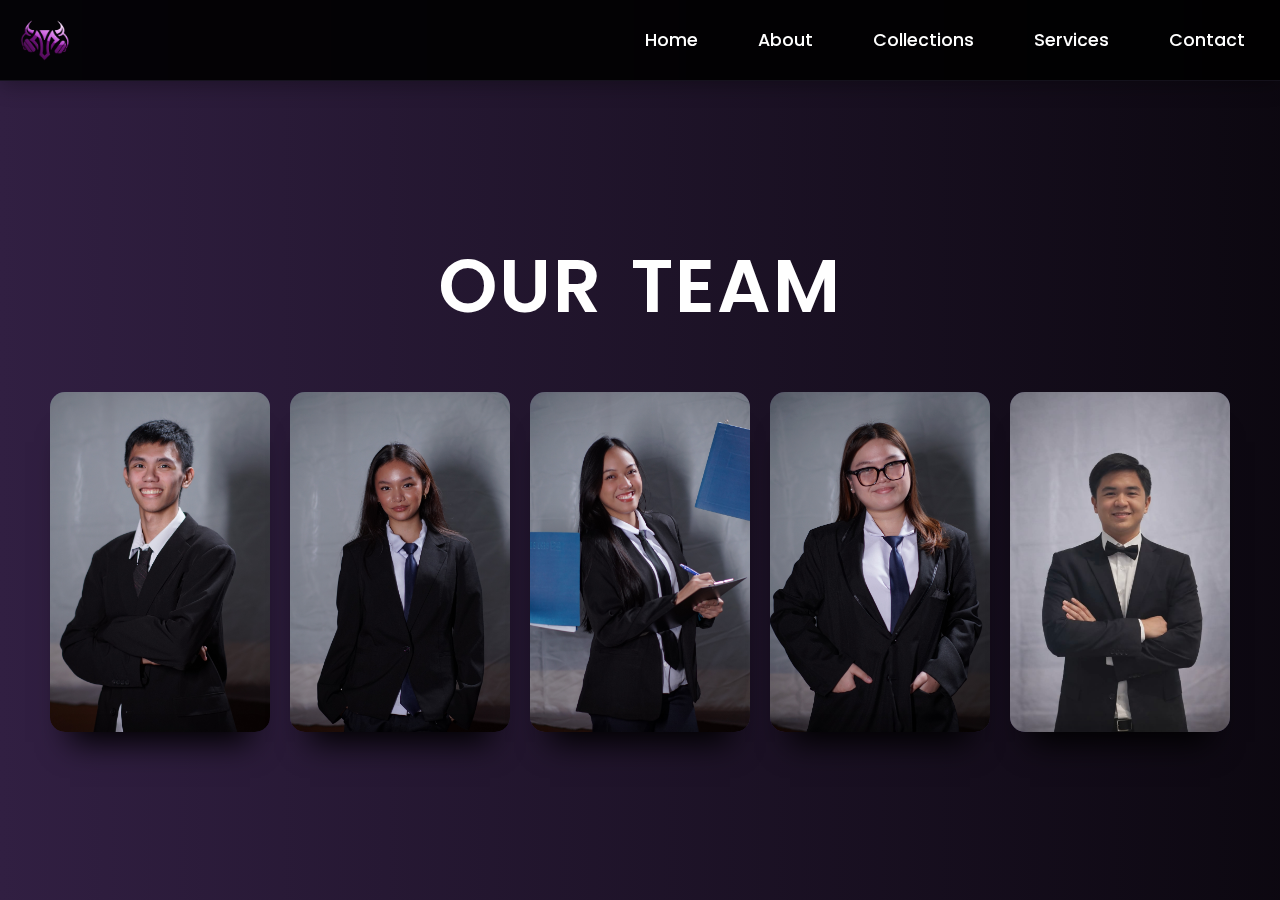
<file: OurTeam.html>
<!DOCTYPE html>
<html lang="en">
<head>
    <meta charset="UTF-8">
    <title>OxAudio</title>
    <meta name="viewport" content="width=device-width, initial-scale=1.0">
    <link rel="stylesheet" href="css/team.css">
    <link rel="stylesheet" href="css/style.css">
    <link rel="stylesheet" href="css/navbar.css">
    <link href='https://cdn.boxicons.com/3.0.6/fonts/basic/boxicons.min.css' rel='stylesheet'>
    <link rel="stylesheet" href="https://cdnjs.cloudflare.com/ajax/libs/font-awesome/6.4.0/css/all.min.css">
</head>
<body>
    <!-- RESPONSIVE NAVBAR -->
    <header class="navbar-header">
        <div class="nav-container">
            <a href="index.html#home" class="logo">
                <img src="photos/Logo.png" alt="OxAudio Logo">
            </a>

            <input type="checkbox" id="nav-toggle" class="nav-toggle">
            <nav class="nav-menu">
                <ul>
                    <li><a href="index.html#home" class="nav-link">Home</a></li>
                    <li><a href="index.html#about" class="nav-link">About</a></li>
                    <li><a href="index.html#collections" class="nav-link">Collections</a></li>
                    <li><a href="index.html#services" class="nav-link">Services</a></li>
                    <li><a href="index.html#contact" class="nav-link">Contact</a></li>
                </ul>
            </nav>

            <label for="nav-toggle" class="nav-toggle-label">
                <span></span>
                <span></span>
                <span></span>
            </label>
        </div>
    </header>
    <div class="wrapper">

        <div class="title">
            <h4>Our Team</h4>
        </div>

        <div class="card_Container">

            <div class="card">

                <div class="imbBx">
                    <img src="Rommel.JPG" alt="Rommel">
                </div>

                <div class="content">
                    <div class="contentBx">
                        <h3>Rommel Vittorio Raymundo <br><span>rommelvittorio.raymundo@gmail.com</span></h3>
                    </div>
                    <ul class="sci">
                        <li style="--i: 1">
                            <a href="https://l.messenger.com/l.php?u=https%3A%2F%2Fwww.instagram.com%2Frmlvtry%3Figsh%3DMTE2M3RsamxtZXVodg%253D%253D%26utm_source%3Dqr&h=AT0jJhnldeGkziEhyo6P7CeEfpxi3IjtLZ-c-7LWARj7_K8sZU2FXLJNhyw2siQ_PwGUaTqtjzjseCX-ALu-HXN_lIAgGJs9CX1B18CeDgLJtjfolS1U7UO-A_AYjWJfyjMacA" target="_blank"><i class="fa-brands fa-instagram"></i></a>
                        </li>
                        <li style="--i: 2">
                            <a href="https://www.facebook.com/rommelvittorio.raymundo" target="_blank"><i class="fa-brands fa-facebook"></i></a>
                        </li>
                    </ul>
                </div>

            </div>

            <div class="card">

                <div class="imbBx">
                    <img src="Xyrille.JPG" alt="Xyrille">
                </div>

                <div class="content">
                    <div class="contentBx">
                        <h3>Xyrille Mae Mutiangpili <br><span>xyrillemutia@gmail.com</span></h3>
                    </div>
                    <ul class="sci">
                        <li style="--i: 1">
                            <a href="https://l.messenger.com/l.php?u=https%3A%2F%2Fwww.instagram.com%2Fla.masguapa83%3Figsh%3DbG11cTFhN3UzMDl6%26utm_source%3Dqr&h=AT0jJhnldeGkziEhyo6P7CeEfpxi3IjtLZ-c-7LWARj7_K8sZU2FXLJNhyw2siQ_PwGUaTqtjzjseCX-ALu-HXN_lIAgGJs9CX1B18CeDgLJtjfolS1U7UO-A_AYjWJfyjMacA" target="_blank"><i class="fa-brands fa-instagram"></i></a>
                        </li>
                        <li style="--i: 2">
                            <a href="https://www.facebook.com/share/1AMwq7vM4k/?mibextid=wwXIfr" target="_blank"><i class="fa-brands fa-facebook"></i></a>
                        </li>
                    </ul>
                </div>

            </div>

            <div class="card">

                <div class="imbBx">
                    <img src="Rita.JPG" alt="Rita">
                </div>

                <div class="content">
                    <div class="contentBx">
                        <h3>Maria Teresa Rita Bandril <br><span>ritabandril@gmail.com</span></h3>
                    </div>
                    <ul class="sci">
                        <li style="--i: 1">
                            <a href="https://www.instagram.com/rtbndrl?igsh=emFydWF5b2NpM3Vk&utm_source=qr" target="_blank"><i class="fa-brands fa-instagram"></i></a>
                        </li>
                        <li style="--i: 2">
                            <a href="https://www.facebook.com/ritabandril?mibextid=wwXIfr" target="_blank"><i class="fa-brands fa-facebook"></i></a>
                        </li>
                    </ul>
                </div>

            </div>

            <div class="card">

                <div class="imbBx">
                    <img src="Bea.JPG" alt="Beatriz">
                </div>

                <div class="content">
                    <div class="contentBx">
                        <h3>Beatriz Lorena <br><span>beatrizglorena@gmail.com</span></h3>
                    </div>
                    <ul class="sci">
                        <li style="--i: 1">
                            <a href="https://l.messenger.com/l.php?u=https%3A%2F%2Fwww.instagram.com%2F_be.yah%3Figsh%3DMWR4Z2hucm5yMWF3dA%253D%253D%26utm_source%3Dqr&h=AT0jJhnldeGkziEhyo6P7CeEfpxi3IjtLZ-c-7LWARj7_K8sZU2FXLJNhyw2siQ_PwGUaTqtjzjseCX-ALu-HXN_lIAgGJs9CX1B18CeDgLJtjfolS1U7UO-A_AYjWJfyjMacA" target="_blank"><i class="fa-brands fa-instagram"></i></a>
                        </li>
                        <li style="--i: 2">
                            <a href="https://www.facebook.com/share/1DPcApu8bB/?mibextid=wwXIfr" target="_blank"><i class="fa-brands fa-facebook"></i></a>
                        </li>
                    </ul>
                </div>
            </div>

            <div class="card">

                <div class="imbBx">
                    <img src="Mac.jpg" alt="Mac">
                </div>

                <div class="content">
                    <div class="contentBx">
                        <h3>Mac Clarence Manuel <br><span>macclarencemanuel@gmail.com</span></h3>
                    </div>
                    <ul class="sci">
                        <li style="--i: 1">
                            <a href="https://l.messenger.com/l.php?u=https%3A%2F%2Fwww.instagram.com%2F_mclrnzz%3Figsh%3DMTA4am14MXczZ2dxdQ%253D%253D&h=AT0jJhnldeGkziEhyo6P7CeEfpxi3IjtLZ-c-7LWARj7_K8sZU2FXLJNhyw2siQ_PwGUaTqtjzjseCX-ALu-HXN_lIAgGJs9CX1B18CeDgLJtjfolS1U7UO-A_AYjWJfyjMacA" target="_blank"><i class="fa-brands fa-instagram"></i></a>
                        </li>
                        <li style="--i: 2">
                            <a href="https://www.facebook.com/share/1EogLVbuxd/" target="_blank"><i class="fa-brands fa-facebook"></i></a>
                        </li>
                    </ul>
                </div>
            </div>

        </div>

    </div>
</body>

</html>
</file>
<file: css/team.css>
@import url("https://fonts.googleapis.com/css2?family=Poppins:ital,wght@0,100;0,200;0,300;0,400;0,500;0,600;0,700;1,100;1,200;1,300;1,400;1,500;1,600;1,700&display=swap");

*{
    margin: 0;
    padding: 0;
    box-sizing: border-box;
    font-family: 'Poppins', sans-serif;
}

body{
    display: flex;
    justify-content: center;
    align-items: center;
    min-height: 100vh;
    background: black;
    padding: 20px;
}

.wrapper{
    width: 100%;
    max-width: 1600px;
    margin: 0 auto;
}

.wrapper .title{
    text-align: center;
    margin-bottom: 50px;
}

.title h4{
    display: inline-block;
    color: white;
    font-size: 100px;
    font-weight: 600;
    letter-spacing: 2px;
    word-spacing: 8px;
    text-transform: uppercase;
    position: relative;
    z-index: 1;
}

.title h4:hover {
    color: #ffffff;
    text-shadow: 
        0 0 10px #7a1cff,
        0 0 20px #7a1cff,
        0 0 30px #7a1cff,
        0 0 40px #7a1cff;
    transform: scale(1.05) translateY(-5px);
    letter-spacing: 3px;
}

.title h4:hover::before {
    background: rgba(122, 28, 255, 0.1);
    box-shadow: 
        0 0 20px rgba(122, 28, 255, 0.5),
        0 0 40px rgba(122, 28, 255, 0.3),
        0 0 60px rgba(122, 28, 255, 0.2),
        inset 0 0 20px rgba(122, 28, 255, 0.1);
}

@keyframes pulseGlow {
    0% {
        text-shadow: 
            0 0 10px #7a1cff,
            0 0 20px #7a1cff,
            0 0 30px #7a1cff;
    }
    50% {
        text-shadow: 
            0 0 15px #a889ff,
            0 0 30px #a889ff,
            0 0 45px #a889ff;
    }
    100% {
        text-shadow: 
            0 0 10px #7a1cff,
            0 0 20px #7a1cff,
            0 0 30px #7a1cff;
    }
}

.title h4:hover {
    animation: pulseGlow 2s infinite;
}

.wrapper .card_Container{
    display: flex;
    justify-content: center;
    align-items: flex-start;
    flex-wrap: wrap;
    gap: 20px;
    width: 100%;
    margin: 0 auto;
}

.card_Container .card{
    position: relative;
    width: 260px;
    height: 360px;
    overflow: hidden;
    box-shadow: 0 30px 30px -20px rgba(0, 0, 0, 1),
                inset 0 0 0 1000px rgba(67, 52, 109, .6);
    border-radius: 15px;
    display: flex;
    justify-content: center;
    align-items: center;
    transition: transform 0.3s ease, box-shadow 0.3s ease;
}

.card_Container .card:hover {
    transform: translateY(-10px);
    box-shadow: 0 40px 40px -20px rgba(122, 28, 255, 0.5),
                inset 0 0 0 1000px rgba(67, 52, 109, .7);
}

.card .imbBx, .imbBx img{
    width: 100%;
    height: 100%;
    object-fit: cover;
    transition: transform 0.5s ease;
}

.card:hover .imbBx img {
    transform: scale(1.05);
}

.card .content{
    position: absolute;
    bottom: -140px;
    width: 100%;
    height: 140px;
    display: flex;
    justify-content: center;
    align-items: center;
    flex-direction: column;
    backdrop-filter: blur(15px);
    box-shadow: 0 -10px 10px rgba(0, 0, 0, 0.1);
    border: 1px solid rgba(255, 255, 255, 0.1);
    border-radius: 15px;
    transition: bottom 0.5s;
    transition-delay: 0.65s;
}

.card:hover .content{
    bottom: 0;
    transition-delay: 0s;
    background: rgba(0, 0, 0, 0.8);
}

.content .contentBx h3{
    text-transform: uppercase;
    color: #fff;
    letter-spacing: 2px;
    font-weight: 500;
    font-size: 16px;
    text-align: center;
    margin: 18px 0 12px;
    line-height: 1.1em;
    transition: 0.5s, color 0.3s ease;
    transition-delay: 0.6s;
    opacity: 0;
    transform: translateY(-20px);
}

.card:hover .content .contentBx h3{
    opacity: 1;
    transform: translateY(0);
    color: #a889ff;
}

.content .contentBx h3 span{
    font-size: 10px;
    font-weight: 300;
    text-transform: initial;
    display: block;
    margin-top: 5px;
    transition: color 0.3s ease;
}

.card:hover .content .contentBx h3 span {
    color: #fff;
}

.content .sci{
    position: relative;
    bottom: 8px;
    display: flex;
    padding: 0;
}

.content .sci li{
    list-style: none;
    margin: 0 8px;
    transform: translateY(40px);
    transition: 0.5s, transform 0.3s ease;
    opacity: 0;
    transition-delay: calc(0.2s * var(--i));
}

.card:hover .content .sci li{
    transform: translateY(0);
    opacity: 1;
}

.content .sci li a{
    color: #fff;
    font-size: 22px;
    transition: all 0.3s ease;
}

.content .sci li a:hover{
    color: #a889ff;
    transform: scale(1.2);
    text-shadow: 0 0 10px rgba(168, 137, 255, 0.5);
}

@media (min-width: 1600px) {
    .card_Container .card {
        width: 260px;
        height: 380px;
    }
    
    .card .content {
        bottom: -150px;
        height: 150px;
    }
}

@media (max-width: 1300px) {
    .card_Container .card {
        width: 220px;
        height: 340px;
    }
    
    .card .content {
        bottom: -130px;
        height: 130px;
    }
    
    .content .contentBx h3 {
        font-size: 15px;
        margin: 15px 0 10px;
    }
    
    .title h4 {
        font-size: 75px;
    }
}

@media (max-width: 1100px) {
    .card_Container {
        gap: 25px;
    }
    
    .card_Container .card {
        width: 280px;
        height: 400px;
    }
    
    .card .content {
        bottom: -160px;
        height: 160px;
    }
    
    .content .contentBx h3 {
        font-size: 18px;
        margin: 20px 0 15px;
    }
    
    .title h4 {
        font-size: 65px;
        padding: 20px 30px;
    }
}

@media (max-width: 900px) {
    .card_Container .card {
        width: 300px;
        height: 420px;
    }
    
    .title h4 {
        font-size: 55px;
        padding: 18px 25px;
    }
}

@media (max-width: 768px) {
    .card_Container {
        justify-content: center;
    }
    
    .card_Container .card {
        width: 280px;
        height: 400px;
    }
    
    .title h4 {
        font-size: 45px;
        padding: 15px 20px;
    }
    
    body {
        padding: 40px 20px;
    }
}

@media (max-width: 480px) {
    .title h4 {
        font-size: 38px;
        padding: 12px 15px;
    }
    
    .card_Container .card {
        width: 260px;
        height: 380px;
    }
    
    .card .content {
        bottom: -150px;
        height: 150px;
    }
}

@media (max-width: 380px) {
    .title h4 {
        font-size: 32px;
        padding: 10px 12px;
    }
}
</file>
<file: css/style.css>
@import url('https://fonts.googleapis.com/css2?family=Poppins:wght@300;400;500;600;700&display=swap');

* {
    margin: 0;
    padding: 0;
    box-sizing: border-box;
}

/* ===== GLOBAL ANIMATED BACKGROUND ===== */
body {
    font-family: 'Poppins', sans-serif;
    min-height: 100vh;
    width: 100%;
    overflow-x: hidden;
    color: white;
    z-index: 1;

    background: linear-gradient(
        -90deg,
        black,
        #341f42,    
        black,
        #311f42
    );
    background-size: 400% 400%;
    animation: gradientBG 15s ease infinite;
}

@keyframes gradientBG {
    0% { background-position: 0% 50%; }
    50% { background-position: 100% 50%; }
    100% { background-position: 0% 50%; }
}
.header, 
.navbar,
.icons,
#check,
.navbar a {
    display: none !important;
}

#home,
#about,
#collections,
#services,
#contact {
    scroll-margin-top: 80px;
}

@media (max-width: 768px) {
    #home,
    #about,
    #collections,
    #services,
    #contact {
        scroll-margin-top: 70px;
    }
}

.logo-title {
    position: absolute;
    top: 10%;
    left: 50%;
    transform: translateX(-50%);
    color: white;
    font-size: 150px;
    font-weight: 700;
    letter-spacing: 2px;
    z-index: 3; 
    text-transform: uppercase;
    margin: 0;
}
.hero {
    width: 100vw;
    height: 100vh;
    position: relative;
    display: flex;
    align-items: center;  
    justify-content: center;
    overflow: hidden;
}

.hero-product {
    position: absolute;
    top: 50%;
    left: 50%;
    transform: translate(-50%, -50%);
    width: 60%;  
    max-width: 800px;
    animation: bob 3s ease-in-out infinite;
    pointer-events: none;
    z-index: 5;
}

.homepage-content {
    position: absolute;
    top: 0;
    left: 0;
    width: 100%;
    height: 100%;
    display: flex;
    justify-content: space-between;
    align-items: center;
    padding: 0 5%;   
    z-index: 10;
}

.homepage-content h1 {
    font-size: 50px;
    color: white;
    margin: 0;
}

.left-text {
    width: 45%;
    text-align: left;
}

.right-text {
    width: 45%;
    text-align: right;
}

@keyframes bob {
    0%   { transform: translate(-50%, -50%) translateY(0); }
    50%  { transform: translate(-50%, -50%) translateY(-25px); }
    100% { transform: translate(-50%, -50%) translateY(0); }
}

.about {
    min-height: 100%;
    padding: 160px 10% 120px;
    position: relative;
    
}

.about-card {
    position: relative;
    background: rgba(50, 50, 80, 0.35);
    padding: 40px;
    border-radius: 20px;
    backdrop-filter: blur(10px);
    transition: .3s ease;
    border: 1px solid rgba(183, 165, 255, 0.1);
    overflow: visible;
    z-index: 2;

}

.about-card:hover {
    transform: translateY(-5px);
    box-shadow: 0 0 30px rgba(150, 130, 255, 0.5);
    border-color: rgba(183, 165, 255, 0.3);
}

.purple-title {
    font-size: 45px;
    font-weight: 700;
    color: #c8b6ff;
    text-shadow: 1px 1px 4px rgba(0, 0, 0, 0.7);
}

.subtitle {
    font-size: 20px;
    margin-top: 10px;
    background: transparent;
}

.about-text {
    margin-top: 30px;
    width: 55%;
    line-height: 1.6;
    background: transparent;
}

.collection-btn {
    margin-top: 25px;
    padding: 12px 28px;
    border-radius: 30px;
    border: 2px solid #b7a5ff;
    background: transparent;
    color: white;
    cursor: pointer;
    font-size: 15px;
    transition: 0.3s ease;
    width: fit-content;
}

.collection-btn:hover {
    background: #b7a5ff;
    color: #1a1a2b;
    transform: scale(1.05);
}

.about-img {
    position: absolute;
    right: 5%;
    top: 50%;
    width: 400px;
    transform: translateY(-50%);
    pointer-events: none;
    filter: drop-shadow(0 40px 60px rgba(0,0,0,0.5));
    z-index: 1;
}

.team-btn {
    margin-top: 25px;
    padding: 12px 28px;
    border-radius: 30px;
    border: 2px solid #b7a5ff;
    background: transparent;
    color: white;
    cursor: pointer;
    font-size: 15px;
    transition: 0.3s ease;
    width: fit-content;
}

.team-btn:hover {
    background: #b7a5ff;
    color: #1a1a2b;
    transform: scale(1.05);
}

.subtitle,
.about-text,
.team-btn {
    position: relative;
    z-index: 3;
}

#collections {
    padding: 80px 20px;
}

.collections {
    display: flex;
    justify-content: center;
    gap: 25px;
    flex-wrap: wrap;
    max-width: 100%;
}
        
.collection-card {
    flex: 0 0 0px;
    margin: 0;
    min-width: 400px;
    max-width: 500px;
    background: rgba(30, 30, 40, 0.9) !important;
    border-radius: 20px;
    box-shadow: 0 15px 35px rgba(0, 0, 0, 0.3);
    padding: 18px;
    position: relative;
    overflow: hidden;
    transition: transform 0.3s ease, box-shadow 0.3s ease;
    backdrop-filter: blur(10px);
    border: 1px solid rgba(183, 165, 255, 0.1);
}
        
.collection-card:hover {
    transform: translateY(-5px);
    box-shadow: 0 0 30px rgba(150, 130, 255, 0.5);
    border-color: rgba(183, 165, 255, 0.3);
}
        
.collection-card::before {
    content: '';
    position: absolute;
    top: 0;
    left: 0;
    right: 0;
    height: 5px;
    background: linear-gradient(90deg, #8a2cff, #6100a2, #b7a5ff);
}
        
.slideshow-title {
    text-align: center;
    margin-bottom: 25px;
    font-size: 1.6rem;
    color: #c8b6ff !important;
    position: relative;
    padding-bottom: 15px;
    background: transparent !important;
}
        
.slideshow-title::after {
    content: '';
    position: absolute;
    bottom: 0;
    left: 50%;
    transform: translateX(-50%);
    width: 60px;
    height: 3px;
    background: #b7a5ff;
}
        
.slideshow-container {
    position: relative;
    border-radius: 12px;
    overflow: hidden;
    box-shadow: 0 8px 25px rgba(0, 0, 0, 0.3);
    height: 300px;
    background: transparent !important;
}
        
.slides {
    width: 500%;
    height: 100%;
    display: flex;
    transition: transform 0.5s ease-in-out;
    background: transparent !important;
}
        
.slide {
    width: 20%;
    height: 100%;
    position: relative;
    flex-shrink: 0;
    background: transparent !important;
}

.slide img {
    width: 100%;
    height: 100%;
    object-fit: cover;
    display: block;
}

.numbertext {
    position: absolute;
    top: 15px;
    left: 15px;
    background: rgba(0, 0, 0, 0.7);
    color: white;
    padding: 8px 15px;
    border-radius: 20px;
    font-size: 14px;
    font-weight: bold;
    z-index: 2;
}
        
.text {
    position: absolute;
    bottom: 0;
    left: 0;
    right: 0;
    background: linear-gradient(to top, rgba(0,0,0,0.8), transparent);
    color: white;
    padding: 25px 20px 15px;
    font-size: 16px;
    text-align: center;
    z-index: 2;
}
        
.navigation-buttons {
    display: flex;
    justify-content: space-between;
    margin-top: 20px;
    gap: 10px;
    background: transparent !important;
}
        
.nav-btn {
    flex: 1;
    padding: 12px 20px;
    background: linear-gradient(135deg, #8a2cff, #4f2b68) !important;
    color: white !important;
    border: none;
    border-radius: 8px;
    font-size: 16px;
    font-weight: bold;
    cursor: pointer;
    transition: all 0.3s ease;
    text-align: center;
    text-decoration: none;
    display: flex;
    align-items: center;
    justify-content: center;
    gap: 8px;
}

        
.nav-btn:hover {
    background: linear-gradient(135deg, #7a1cff, #4f2b68) !important;
    transform: translateY(-2px);
    box-shadow: 0 5px 15px rgba(138, 44, 255, 0.4);
}
        
.nav-btn:active {
    transform: translateY(0);
}
        
.nav-btn.prev::before {
    content: "←";
}
        
.nav-btn.next::after {
    content: "→";
}

.slideshow-dots {
    text-align: center;
    padding: 25px 0 10px;
    display: flex;
    justify-content: center;
    gap: 12px;
    background: transparent !important;
}
        
.dot-label {
    display: inline-block;
    width: 14px;
    height: 14px;
    border-radius: 50%;
    background-color: #444;
    cursor: pointer;
    transition: all 0.3s ease;
    position: relative;
}
        
.dot-label:hover {
    background-color: #c8b6ff !important; 
    transform: scale(1.2);
}

input[type="radio"] {
    display: none;
}

#slide1-1:checked ~ .slideshow-container .slides {
    transform: translateX(0%);
}
#slide1-2:checked ~ .slideshow-container .slides {
    transform: translateX(-20%);
}
#slide1-3:checked ~ .slideshow-container .slides {
    transform: translateX(-40%);
}
#slide1-4:checked ~ .slideshow-container .slides {
    transform: translateX(-60%);
}
#slide1-5:checked ~ .slideshow-container .slides {
    transform: translateX(-80%);
}

#slide2-1:checked ~ .slideshow-container .slides {
    transform: translateX(0%);
}
#slide2-2:checked ~ .slideshow-container .slides {
    transform: translateX(-20%);
}
#slide2-3:checked ~ .slideshow-container .slides {
    transform: translateX(-40%);
}
#slide2-4:checked ~ .slideshow-container .slides {
    transform: translateX(-60%);
}
#slide2-5:checked ~ .slideshow-container .slides {
    transform: translateX(-80%);
}

#slide3-1:checked ~ .slideshow-container .slides {
    transform: translateX(0%);
}
#slide3-2:checked ~ .slideshow-container .slides {
    transform: translateX(-20%);
}
#slide3-3:checked ~ .slideshow-container .slides {
    transform: translateX(-40%);
}
#slide3-4:checked ~ .slideshow-container .slides {
    transform: translateX(-60%);
}
#slide3-5:checked ~ .slideshow-container .slides {
    transform: translateX(-80%);
}

#slide1-1:checked ~ .navigation-buttons label[for="slide1-5"].prev,
#slide1-1:checked ~ .navigation-buttons label[for="slide1-2"].next,
#slide1-2:checked ~ .navigation-buttons label[for="slide1-1"].prev,
#slide1-2:checked ~ .navigation-buttons label[for="slide1-3"].next,
#slide1-3:checked ~ .navigation-buttons label[for="slide1-2"].prev,
#slide1-3:checked ~ .navigation-buttons label[for="slide1-4"].next,
#slide1-4:checked ~ .navigation-buttons label[for="slide1-3"].prev,
#slide1-4:checked ~ .navigation-buttons label[for="slide1-5"].next,
#slide1-5:checked ~ .navigation-buttons label[for="slide1-4"].prev,
#slide1-5:checked ~ .navigation-buttons label[for="slide1-1"].next {
    display: flex !important;
}

#slide2-1:checked ~ .navigation-buttons label[for="slide2-5"].prev,
#slide2-1:checked ~ .navigation-buttons label[for="slide2-2"].next,
#slide2-2:checked ~ .navigation-buttons label[for="slide2-1"].prev,
#slide2-2:checked ~ .navigation-buttons label[for="slide2-3"].next,
#slide2-3:checked ~ .navigation-buttons label[for="slide2-2"].prev,
#slide2-3:checked ~ .navigation-buttons label[for="slide2-4"].next,
#slide2-4:checked ~ .navigation-buttons label[for="slide2-3"].prev,
#slide2-4:checked ~ .navigation-buttons label[for="slide2-5"].next,
#slide2-5:checked ~ .navigation-buttons label[for="slide2-4"].prev,
#slide2-5:checked ~ .navigation-buttons label[for="slide2-1"].next {
    display: flex !important;
}

#slide3-1:checked ~ .navigation-buttons label[for="slide3-5"].prev,
#slide3-1:checked ~ .navigation-buttons label[for="slide3-2"].next,
#slide3-2:checked ~ .navigation-buttons label[for="slide3-1"].prev,
#slide3-2:checked ~ .navigation-buttons label[for="slide3-3"].next,
#slide3-3:checked ~ .navigation-buttons label[for="slide3-2"].prev,
#slide3-3:checked ~ .navigation-buttons label[for="slide3-4"].next,
#slide3-4:checked ~ .navigation-buttons label[for="slide3-3"].prev,
#slide3-4:checked ~ .navigation-buttons label[for="slide3-5"].next,
#slide3-5:checked ~ .navigation-buttons label[for="slide3-4"].prev,
#slide3-5:checked ~ .navigation-buttons label[for="slide3-1"].next {
    display: flex !important;
}

.slideshow-dots .dot-label {
    display: inline-block;
}

.navigation-buttons label {
    display: none !important;
}

@media (max-width: 1200px) {
    .collections {
        flex-wrap: wrap;
        justify-content: center;
    }
            
    .collection-card {
        flex: 0 0 350px;
        min-width: 300px;
    }
}
        
@media (max-width: 900px) {
    .collection-card {
        flex: 0 0 100%;
        max-width: 600px;
        margin: 0 auto 40px;
    }
}
        
@media (max-width: 600px) {
    .collection-card {
        flex: 0 0 100%; 
        padding: 20px;
        min-width: unset;
    }
}

#services {
    min-height: 100vh;
    padding: 40px 20px;
    width: 100%;
    position: relative;
}

.services {
    display: grid;
    grid-template-columns: 1fr 1fr;
    gap: 8px; /* Reduced from 10px */
    max-width: 1200px;
    margin: 0 auto;
}

.service-card {
    background: rgba(30, 30, 40, 0.9);
    padding: 20px; /* Reduced from 30px */
    margin: 10px;
    border-radius: 15px;
    backdrop-filter: blur(10px);
    transition: .3s ease;
    border: 1px solid rgba(183, 165, 255, 0.1);
}

.service-card:hover {
    transform: translateY(-3px);
    box-shadow: 0 0 20px rgba(150, 130, 255, 0.4);
    border-color: rgba(183, 165, 255, 0.3);
}

.service-card h2 {
    background: transparent;
    margin-bottom: 10px;
    color: #c8b6ff;
    font-size: 24px;
}

.service-card p {
    line-height: 1.3;
    font-size: 15px;
    opacity: 0.9;
    background: transparent;
    color: white;
    margin: 0;
}

.big-card {
    grid-column: 1;
    grid-row: 1;
}

.small-cards {
    display: grid;
    grid-template-columns: repeat(2, 1fr);
    gap: 8px;
    grid-column: 2;
    grid-row: 1;
}

@media(max-width: 1100px) {
    .services {
        grid-template-columns: 1fr;
        gap: 8px;
        width: 90%;
    }
    
    .big-card {
        grid-row: 1;
        grid-column: 1;
        margin-bottom: 15px;
    }
    
    .small-cards {
        grid-column: 1;
        grid-template-columns: repeat(2, 1fr);
        gap: 8px;
        grid-row: 2;
    }
}

@media(max-width: 768px) {
    #services {
        padding: 30px 15px;
    }
    
    .small-cards {
        grid-template-columns: 1fr;
        gap: 15px;
    }
    
    .services {
        padding: 30px 0;
        width: 90%;
    }
    
    .service-card {
        padding: 18px;
        margin: 8px;
    }
    
    .service-card h2 {
        font-size: 22px;
        margin-bottom: 8px;
    }
    
    .service-card p {
        font-size: 14px;
        line-height: 1.3;
    }
}

@media(max-width: 480px) {
    #services {
        padding: 25px 12px;
    }
    
    .services {
        width: 95%;
        padding: 20px 0;
        gap: 6px;
    }
    
    .service-card {
        padding: 16px;
        margin: 6px;
        border-radius: 12px;
    }
    
    .service-card h2 {
        font-size: 20px;
        margin-bottom: 6px;
    }
    
    .service-card p {
        font-size: 13px;
        line-height: 1.3;
    }
}

@media(max-width: 360px) {
    #services {
        padding: 20px 10px;
    }
    
    .service-card {
        padding: 14px;
        margin: 5px;
    }
    
    .service-card h2 {
        font-size: 18px;
    }
    
    .service-card p {
        font-size: 12px;
    }
}

#contact {
  height: 100%;
  display: flex;
  justify-content: center;
  align-items: center;
  padding: 4rem 2rem;
}

.contact-container {
  display: flex;
  gap: 3rem;
  max-width: 1100px;
  width: 100%;
}

.contact-card {
  background: rgba(255, 255, 255, 0.15);
  border-radius: 25px;
  padding: 2.5rem;
  color: white;
}

.contact-card:hover {
    box-shadow: 0 0 30px rgba(150, 130, 255, 0.5);
    transform: translateY(-5px);
    transition: box-shadow 0.3s ease, transform 0.3s ease;
}

.info-card {
  flex: 1;
}

.contact-item {
  display: flex;
  align-items: center;
  gap: 1rem;
  margin-bottom: 1.5rem;
}

.contact-icon {
  font-size: 26px;
  color: white;
}

.contact-item:hover .contact-icon {
  color: #7a5cff;
  transition: color 0.3s ease;
}

.form-card {
  flex: 1.2;
  text-align: center;
}

form input,
form textarea {
  width: 100%;
  padding: 0.8rem 1rem;
  margin-bottom: 1rem;
  border-radius: 20px;
  border: none;
}

form textarea {
  height: 110px;
  resize: none;
}

form button {
  font-weight: bold;
  border: none;
  border-radius: 20px;
  padding: 0.7rem 2.5rem;
  cursor: pointer;
}

form button:hover {
  background: #b7a5ff;
  color: black;
  transition: background 0.3s ease, color 0.3s ease;
}

@media (max-width: 768px) {
  .contact-container {
    flex-direction: column;
  }
}

.gadget-footer {
    background: linear-gradient(180deg, #2b2740, #232035);
    color: #fff;
    padding: 100px 15%;
    width: 100%;
    display: flex;
    flex-wrap: wrap;
    justify-content: space-between;
    align-items: flex-start;
}

.gadget-footer > .footer-content,
.gadget-footer > .col-2,
.gadget-footer > .col-3 {
    flex: 1;
    min-width: 250px;
    margin-bottom: 30px;
}

/* Useful Links column */
.footer-content {
    padding: 0;
}

/* Newsletter column */
.col-2 {
    padding: 0 20px;
}

/* Contact column */
.col-3 {
    padding: 0;
}

/* Remove old grid styles */
.gadget-footer > .footer-content,
.gadget-footer > .footer-section {
    display: block !important;
}

/* COLUMN HEADINGS */
.gadget-footer h3 {
    font-size: 16px;
    margin-bottom: 15px;
    color: #fff;
    font-weight: 600;
    letter-spacing: 1px;
}

/* LISTS */
.gadget-footer ul {
    list-style: none;
    padding: 0;
    margin: 0;
}

.gadget-footer ul li {
    margin-bottom: 10px;
}

.gadget-footer ul li a {
    color: rgba(255,255,255,0.65);
    text-decoration: none;
    font-size: 14px;
    transition: color 0.3s ease;
    display: inline-block;
}

.gadget-footer ul li a:hover {
    color: #c8b6ff;
    transform: translateX(5px);
}

/* NEWSLETTER FORM */
.col-2 form {
    width: 100%;
    max-width: 300px;
    background: rgba(255, 255, 255, 0.1);
    border-radius: 20px;
    padding: 0;
    display: flex;
    margin-top: 15px;
}

.col-2 input {
    flex: 1;
    border: none;
    outline: none;
    padding: 12px 18px;
    border-radius: 30px;
    font-size: 14px;
    background: transparent;
    color: white;
}

.col-2 input::placeholder {
    color: rgba(255,255,255,0.5);
}

.col-2 button {
    border: none;
    background: #c8b6ff;
    color: #232035;
    padding: 5px 15px;
    border-radius: 25px;
    font-size: 13px;
    cursor: pointer;
    font-weight: 600;
    transition: background 0.3s ease;
}

.col-2 button:hover {
    background: #b7a5ff;
}

/* CONTACT COLUMN */
.col-3 p {
    font-size: 14px;
    color: rgba(255,255,255,0.65);
    line-height: 1.6;
    margin-top: 15px;
    max-width: 250px;
}

/* BOTTOM BAR - FIX POSITIONING */
.social-links {
    border-top: 1px solid rgba(255,255,255,0.08);
    padding: 20px 0;
    display: flex;
    justify-content: space-between;
    align-items: center;
    font-size: 13px;
    color: rgba(255,255,255,0.6);
    width: 100%;
    margin-top: 30px;
}

.payment-methods {
    font-size: 12px;
    color: rgba(255,255,255,0.5);
}

/* RESPONSIVE */
@media (max-width: 900px) {
    .gadget-footer {
        padding: 60px 10%;
        flex-direction: column;
        align-items: center;
        text-align: center;
    }
    
    .gadget-footer > .footer-content,
    .gadget-footer > .col-2,
    .gadget-footer > .col-3 {
        width: 100%;
        max-width: 400px;
        margin-bottom: 40px;
        padding: 0;
    }
    
    .col-2 form {
        margin: 15px auto 0;
    }
    
    .col-3 p {
        margin: 15px auto 0;
    }
    
    .social-links {
        flex-direction: column;
        gap: 15px;
        text-align: center;
        padding: 20px 0;
    }
}

@media (max-width: 500px) {
    .gadget-footer {
        padding: 40px 5%;
        margin-top: 100px;
    }
    
    .col-2 form {
        max-width: 100%;
    }

}
</file>
<file: css/navbar.css>
/* ====== RESPONSIVE NAVBAR STYLES ====== */
.navbar-header {
    position: fixed;
    top: 0;
    left: 0;
    width: 100%;
    z-index: 1000;
    background: rgba(0, 0, 0, 0.9);
    backdrop-filter: blur(10px);
    border-bottom: 1px solid rgba(183, 165, 255, 0.1);
    padding: 15px 0;
    box-shadow: 0 4px 20px rgba(0, 0, 0, 0.3);
}

.nav-container {
    max-width: 1400px;
    margin: 0 auto;
    padding: 0 20px;
    display: flex;
    justify-content: space-between;
    align-items: center;
}

.logo {
    display: flex;
    align-items: center;
    text-decoration: none;
    gap: 12px;
    transition: transform 0.3s ease;
}

.logo:hover {
    transform: scale(1.05);
}

.logo img {
    width: 50px;
    height: 50px;
    object-fit: contain;
}

.nav-toggle {
    display: none;
}

.nav-menu ul {
    display: flex;
    list-style: none;
    gap: 30px;
    margin: 0;
    padding: 0;
}

.nav-link {
    color: white;
    text-decoration: none;
    font-size: 1.1rem;
    font-weight: 500;
    padding: 8px 15px;
    border-radius: 25px;
    transition: all 0.3s ease;
    position: relative;
}

.nav-link:hover {
    color: #b7a5ff;
    background: rgba(183, 165, 255, 0.1);
}

.nav-link::after {
    content: '';
    position: absolute;
    bottom: 0;
    left: 50%;
    transform: translateX(-50%);
    width: 0;
    height: 2px;
    background: linear-gradient(90deg, #8a2cff, #3c00ff);
    transition: width 0.3s ease;
}

.nav-link:hover::after {
    width: 70%;
}

.nav-toggle-label {
    display: none;
    flex-direction: column;
    cursor: pointer;
    padding: 10px;
    z-index: 1001;
}

.nav-toggle-label span {
    width: 25px;
    height: 3px;
    background: white;
    margin: 4px 0;
    transition: 0.3s;
    border-radius: 3px;
}

@media (max-width: 768px) {
    .nav-toggle-label {
        display: flex;
    }

    .nav-menu {
        position: fixed;
        top: 0;
        right: -100%;
        width: 80%;
        max-width: 300px;
        height: 100vh;
        background: rgba(0, 0, 0, 0.98);
        backdrop-filter: blur(15px);
        padding: 100px 40px 40px;
        transition: right 0.4s ease;
        z-index: 999;
        box-shadow: -5px 0 30px rgba(0, 0, 0, 0.5);
    }

    .nav-menu ul {
        flex-direction: column;
        gap: 20px;
    }

    .nav-link {
        font-size: 1.2rem;
        padding: 15px 25px;
        display: block;
        text-align: center;
        border-radius: 10px;
        border: 1px solid rgba(183, 165, 255, 0.1);
    }

    .nav-link:hover {
        background: rgba(183, 165, 255, 0.2);
    }

    .nav-toggle:checked ~ .nav-menu {
        right: 0;
    }

    .nav-toggle:checked ~ .nav-toggle-label span:nth-child(1) {
        transform: rotate(45deg) translate(8px, 8px);
    }

    .nav-toggle:checked ~ .nav-toggle-label span:nth-child(2) {
        opacity: 0;
    }

    .nav-toggle:checked ~ .nav-toggle-label span:nth-child(3) {
        transform: rotate(-45deg) translate(7px, -7px);
    }

    .logo-text {
        font-size: 1.5rem;
    }

    .logo img {
        width: 40px;
        height: 40px;
    }
}

@media (max-width: 480px) {
    .logo-text {
        font-size: 1.3rem;
    }

    .nav-menu {
        width: 100%;
        max-width: none;
    }

    .nav-container {
        padding: 0 15px;
    }
}

body {
    padding-top: 80px;
}

@media (max-width: 768px) {
    body {
        padding-top: 70px;
    }
}

.nav-link.active {
    color: #b7a5ff;
    background: rgba(183, 165, 255, 0.15);
}

.nav-link.active::after {
    width: 70%;
}
</file>
